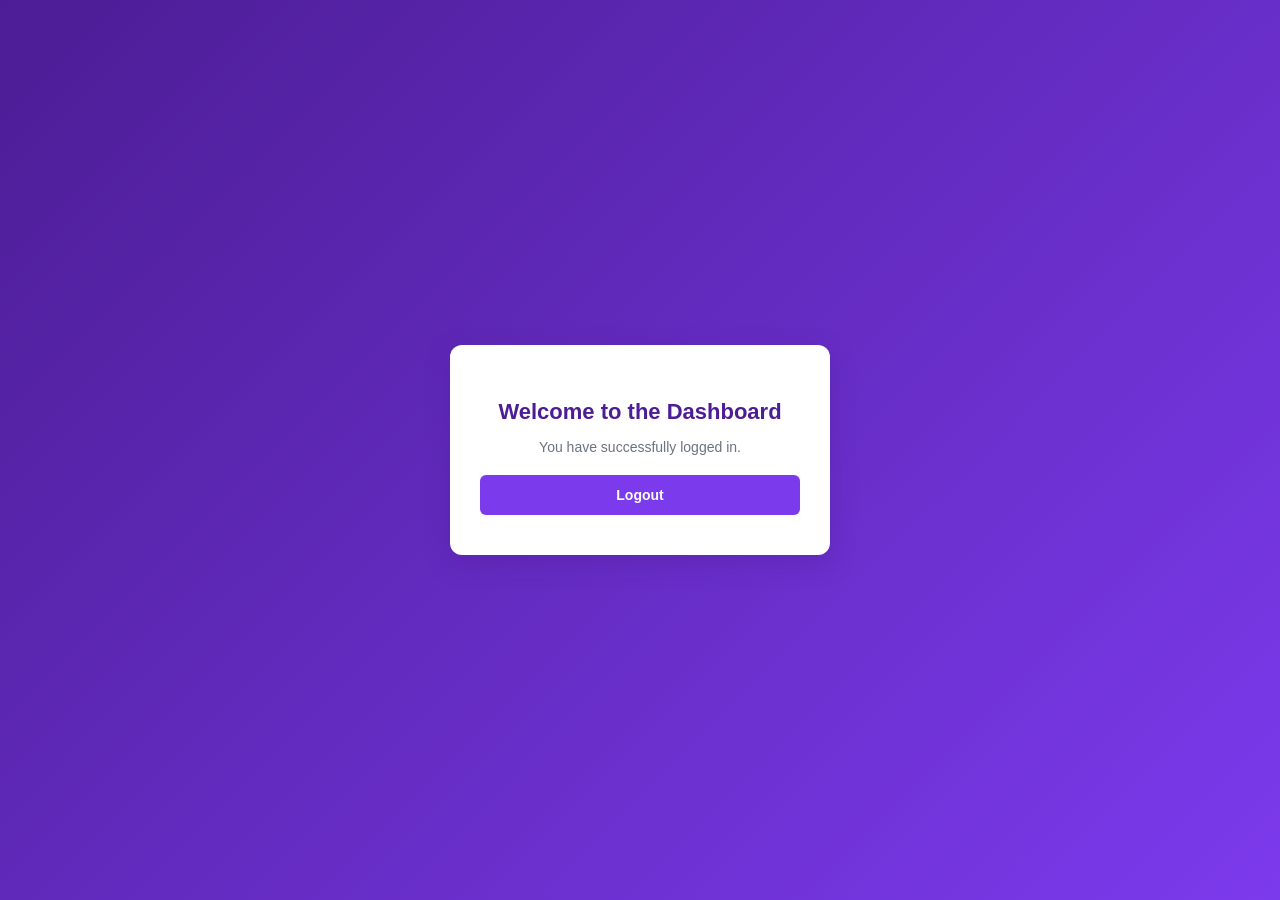
<file: frontend/dashboard.html>
<!doctype html>
<html lang="en">
  <head>
    <meta charset="UTF-8" />
    <meta name="viewport" content="width=device-width, initial-scale=1.0" />
    <title>Dashboard</title>
    <style>
      body {
        font-family: Arial, sans-serif;
        background: linear-gradient(135deg, #4c1d95, #7c3aed);
        display: flex;
        justify-content: center;
        align-items: center;
        height: 100vh;
        margin: 0;
      }
 
      .container {
        background: #ffffff;
        padding: 40px 30px;
        width: 320px;
        text-align: center;
        border-radius: 12px;
        box-shadow: 0 8px 24px rgba(76, 29, 149, 0.35);
      }
 
      h1 {
        color: #4c1d95;
        font-weight: 700;
        font-size: 22px;
        margin-bottom: 10px;
      }
 
      p {
        color: #6b7280;
        font-size: 14px;
        margin-bottom: 20px;
      }
 
      button {
        width: 100%;
        padding: 12px;
        cursor: pointer;
        background: #7c3aed;
        color: #ffffff;
        border: none;
        border-radius: 6px;
        font-weight: 600;
        font-size: 14px;
        transition: background 0.15s ease;
      }
 
      button:hover {
        background: #6d28d9;
      }
 
      button:active {
        background: #5b21b6;
      }
    </style>
  </head>
  <body>
    <div class="container">
      <h1>Welcome to the Dashboard</h1>
 
      <p>You have successfully logged in.</p>
 
      <button onclick="logout()">Logout</button>
    </div>
 
    <script>
      function logout() {
        localStorage.removeItem("token");
        window.location.href = "index.html";
      }
    </script>
  </body>
</html>
</file>
